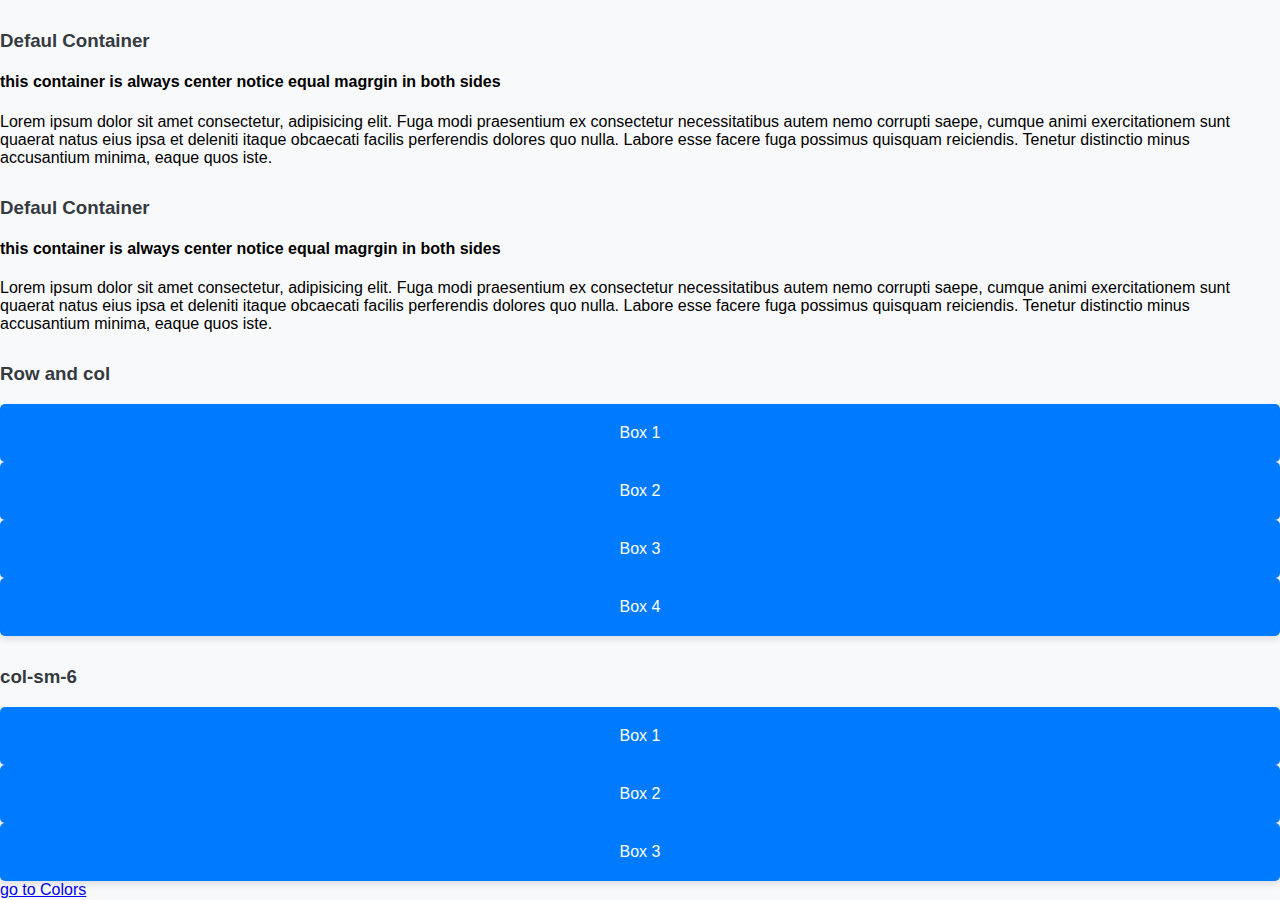
<file: index.html>
<!doctype html>
<html lang="en">
    <head>
        <link rel="stylesheet" href="style.css"/>
        <title>Title</title>
        <!-- Required meta tags -->
        <meta charset="utf-8" />
        <meta
            name="viewport"
            content="width=device-width, initial-scale=1, shrink-to-fit=no"
        />

        <!-- Bootstrap CSS v5.2.1 -->
        <link
            href="https://cdn.jsdelivr.net/npm/bootstrap@5.3.2/dist/css/bootstrap.min.css"
            rel="stylesheet"
            integrity="sha384-T3c6CoIi6uLrA9TneNEoa7RxnatzjcDSCmG1MXxSR1GAsXEV/Dwwykc2MPK8M2HN"
            crossorigin="anonymous"
            
        />
    </head>

    <body>
        
 <div class="container mt-5 p-5 shadow bg bg-light rounded-3">
    <h3>Defaul Container</h3>
    <h4>this container is always center notice equal magrgin in both sides</h4>
    <p>Lorem ipsum dolor sit amet consectetur, adipisicing elit. Fuga modi praesentium ex consectetur necessitatibus autem nemo corrupti saepe, cumque animi exercitationem sunt quaerat natus eius ipsa et deleniti itaque obcaecati facilis perferendis dolores quo nulla. Labore esse facere fuga possimus quisquam reiciendis. Tenetur distinctio minus accusantium minima, eaque quos iste.</p>
 </div>

<divc class="container-fluid mt-5 p-5 ">
<h3>Defaul Container</h3>
    <h4>this container is always center notice equal magrgin in both sides</h4>
    <p>Lorem ipsum dolor sit amet consectetur, adipisicing elit. Fuga modi praesentium ex consectetur necessitatibus autem nemo corrupti saepe, cumque animi exercitationem sunt quaerat natus eius ipsa et deleniti itaque obcaecati facilis perferendis dolores quo nulla. Labore esse facere fuga possimus quisquam reiciendis. Tenetur distinctio minus accusantium minima, eaque quos iste.</p>
</divc>
<div class="container">
    <h3>Row and col</h3>
    <div class ="row g-0">
   <div class="col">
    <div class="custom-box">Box 1</div>
   </div>
   <div class="col">
    <div class="custom-box">Box 2</div>
   </div>
   <div class="col">
    <div class="custom-box">Box 3</div>
   </div>
   <div class="col">
    <div class="custom-box">Box 4</div>
   </div>
    </div>
</div>

<div class="container-fluid">
<h3>col-sm-6</h3>
<dic class="row g-0">
    <div class="col-lg-4 col-md-12 col-sm-12">
        <div class="custom-box">Box 1</div>
    </div>
<dic class="col-lg-4 col-md-12 col-sm-3">
    <div class="custom-box">Box 2
    </div>
</dic>
<dic class="col-lg-4 col-md-12 col-sm-9">
    <div class="custom-box">Box 3
    </div>
</dic>
</div>

<div class="container my-4 d-flex justify-content-center">
    <a href="colors.html" class="btn btn-success"> go to Colors</a>
</div>

<!-- container  -->

        <footer>
            <!-- place footer here -->
        </footer>
        <!-- Bootstrap JavaScript Libraries -->
        <script
            src="https://cdn.jsdelivr.net/npm/@popperjs/core@2.11.8/dist/umd/popper.min.js"
            integrity="sha384-I7E8VVD/ismYTF4hNIPjVp/Zjvgyol6VFvRkX/vR+Vc4jQkC+hVqc2pM8ODewa9r"
            crossorigin="anonymous"
        ></script>

        <script
            src="https://cdn.jsdelivr.net/npm/bootstrap@5.3.2/dist/js/bootstrap.min.js"
            integrity="sha384-BBtl+eGJRgqQAUMxJ7pMwbEyER4l1g+O15P+16Ep7Q9Q+zqX6gSbd85u4mG4QzX+"
            crossorigin="anonymous"
        ></script>
    </body>
</html>
</file>
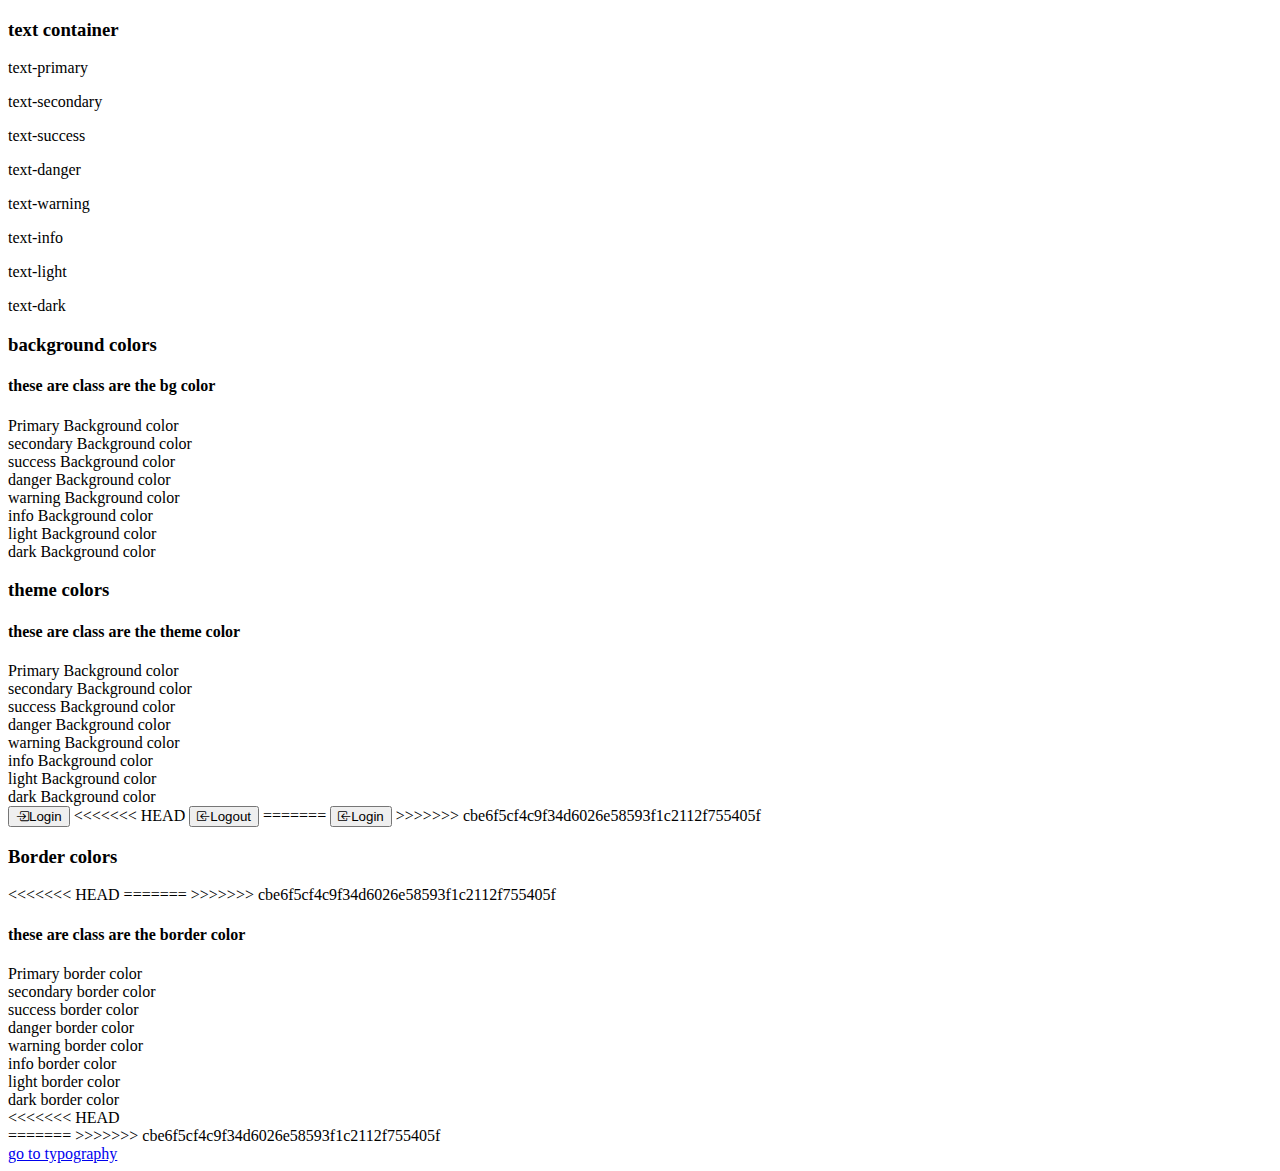
<file: colors.html>
<!doctype html>
<html lang="en">
    <head>

        <title>Title</title>
        <!-- Required meta tags -->
        <meta charset="utf-8" />
        <meta
            name="viewport"
            content="width=device-width, initial-scale=1, shrink-to-fit=no"
        />

        <!-- Bootstrap CSS v5.2.1 -->
        <link
            href="https://cdn.jsdelivr.net/npm/bootstrap@5.3.2/dist/css/bootstrap.min.css"
            rel="stylesheet"
            integrity="sha384-T3c6CoIi6uLrA9TneNEoa7RxnatzjcDSCmG1MXxSR1GAsXEV/Dwwykc2MPK8M2HN"
            crossorigin="anonymous"
          
        />
        <link rel="stylesheet" href="https://cdn.jsdelivr.net/npm/bootstrap-icons@1.11.3/font/bootstrap-icons.min.css">
    </head>

    <body>
     <div class="container my-4 p-3 shadow bg-light rounded-3">
        <h3> text container</h3>

        <p class="text-primary"> text-primary</p>
        <p class="text-secondary"> text-secondary</p>
        <p class="text-success"> text-success</p>
        <p class="text-danger"> text-danger</p>
        <p class="text-warning"> text-warning</p>
        <p class="text-info"> text-info</p>
        <p class="text-light"> text-light</p>
        <p class="text-dark"> text-dark</p>


     </div>


     <div class="container my-4 p-3 shadow bg-light rounded-3">
        <h3> background colors</h3>
        <h4>these are class are the bg color</h4>


        <div class="bg-primary">Primary Background color</div>
        <div class="bg-secondary">secondary Background color</div>
        <div class="bg-success">success Background color</div>
        <div class="bg-danger">danger Background color</div>
        <div class="bg-warning">warning Background color</div>
        <div class="bg-info">info Background color</div>
        <div class="bg-light">light Background color</div>
        <div class="bg-dark">dark Background color</div>

     </div>

     <div class="container my-4 p-3 shadow bg-light rounded-3">
        <h3> theme colors</h3>
        <h4>these are class are the theme color</h4>

        <div class="bg-primary text-white">Primary Background color</div>
        <div class="bg-secondary text-white">secondary Background color</div>
        <div class="bg-success text-white">success Background color</div>
        <div class="bg-danger text-white">danger Background color</div>
        <div class="bg-warning text-white">warning Background color</div>
        <div class="bg-info text-white">info Background color</div>
        <div class="bg-light text-black">light Background color</div>
        <div class="bg-dark text-white">dark Background color</div>

        <button class="bi bi-box-arrow-in-right btn btn-warning my-3 ">Login

        </button>
<<<<<<< HEAD
        <button class="bi bi-box-arrow-in-left btn btn-primary my-3 ">Logout</button>
=======
        <button class="bi bi-box-arrow-in-left btn btn-primary my-3 ">Login</button>
>>>>>>> cbe6f5cf4c9f34d6026e58593f1c2112f755405f



        <div class="container my-4 p-3 shadow bg-light rounded-3">
            <h3> Border colors</h3>
<<<<<<< HEAD

=======
>>>>>>> cbe6f5cf4c9f34d6026e58593f1c2112f755405f
            <h4>these are class are the border color</h4>
    
            <div class="border border-primary ">Primary border color</div>
            <div class="border border-secondary ">secondary border color</div>
            <div class="border border-success ">success border color</div>
            <div class="border border-danger ">danger border color</div>
            <div class="border border-warning ">warning border color</div>
            <div class="border border-info ">info border color</div>
            <div class="border border-light ">light border color</div>
            <div class="border border-dark ">dark border color</div>
<<<<<<< HEAD
            </div>
=======
>>>>>>> cbe6f5cf4c9f34d6026e58593f1c2112f755405f

<div class="container my-4 d-flex justify-content-center">
    <a href="typography.html" class="btn btn-success"> go to typography</a>
</div>




        <script
            src="https://cdn.jsdelivr.net/npm/@popperjs/core@2.11.8/dist/umd/popper.min.js"
            integrity="sha384-I7E8VVD/ismYTF4hNIPjVp/Zjvgyol6VFvRkX/vR+Vc4jQkC+hVqc2pM8ODewa9r"
            crossorigin="anonymous"
        ></script>

        <script
            src="https://cdn.jsdelivr.net/npm/bootstrap@5.3.2/dist/js/bootstrap.min.js"
            integrity="sha384-BBtl+eGJRgqQAUMxJ7pMwbEyER4l1g+O15P+16Ep7Q9Q+zqX6gSbd85u4mG4QzX+"
            crossorigin="anonymous"
        ></script>
    </body>
</html>
</file>
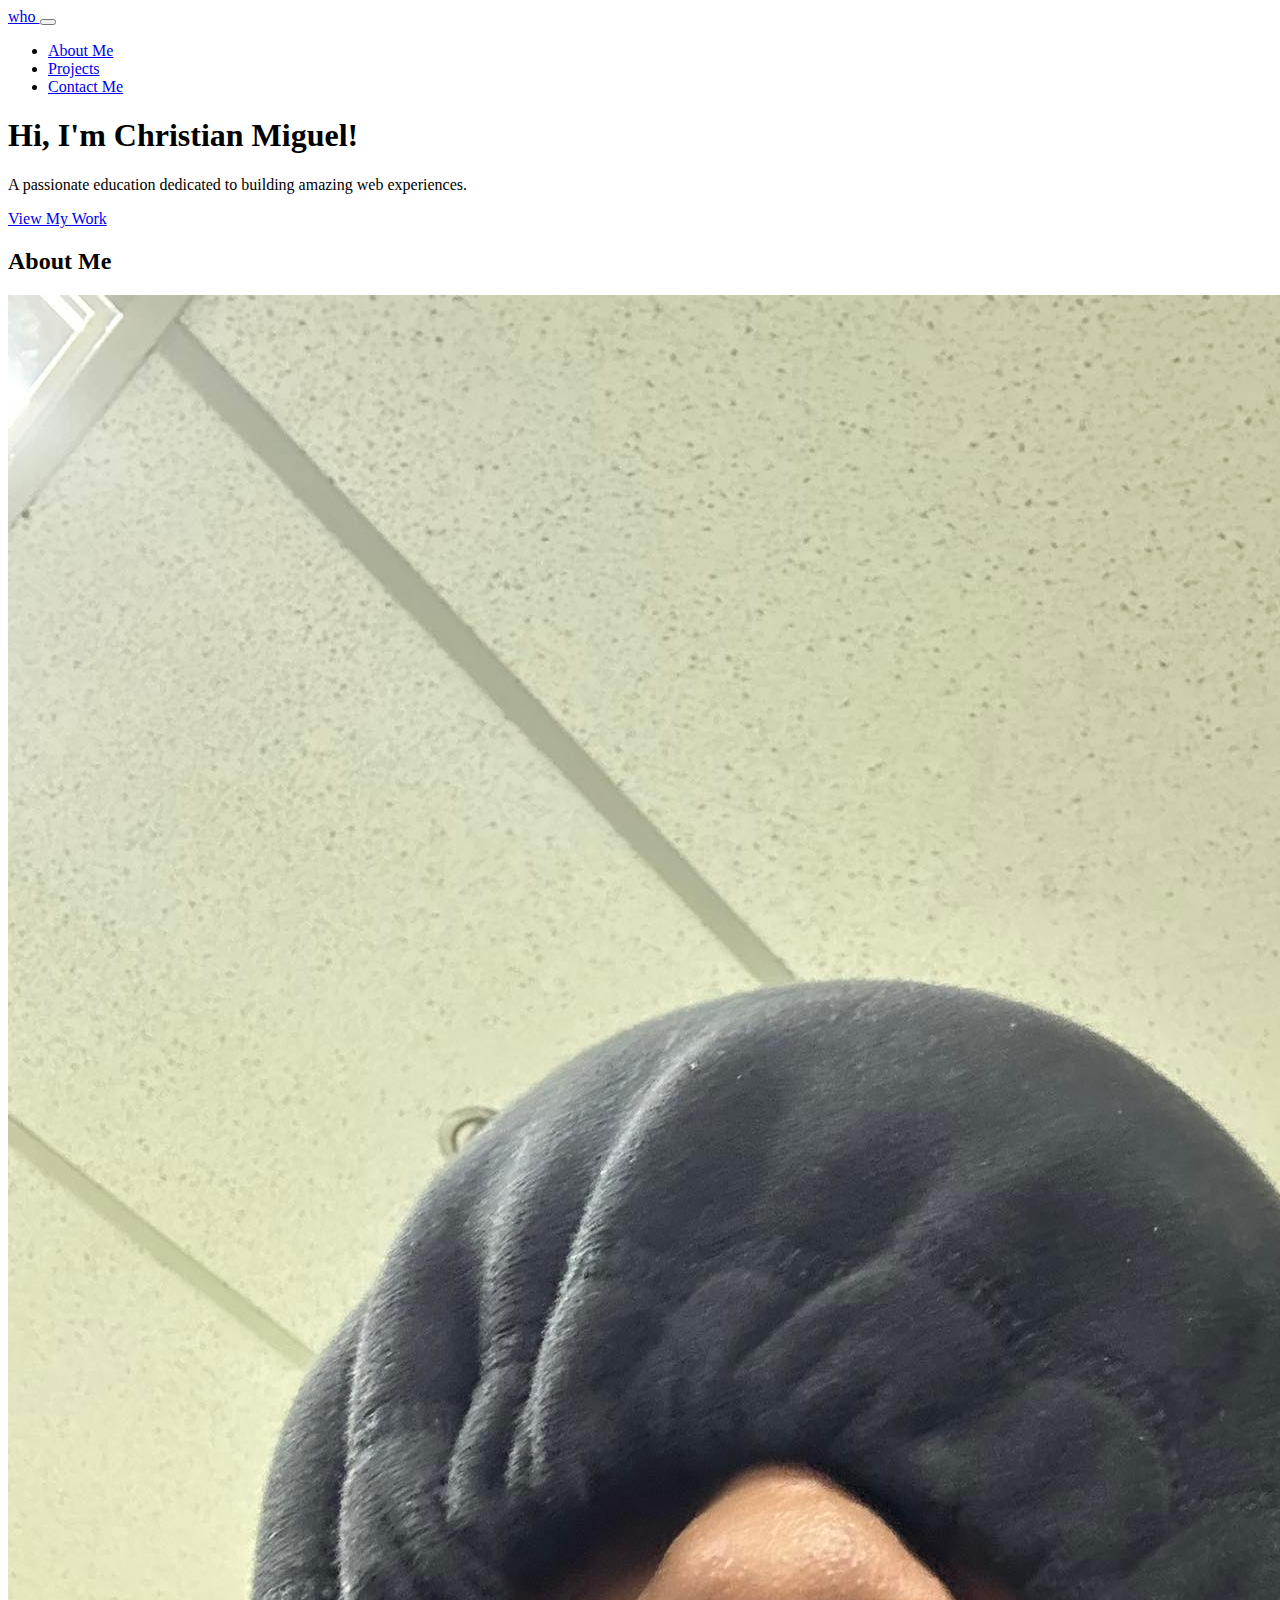
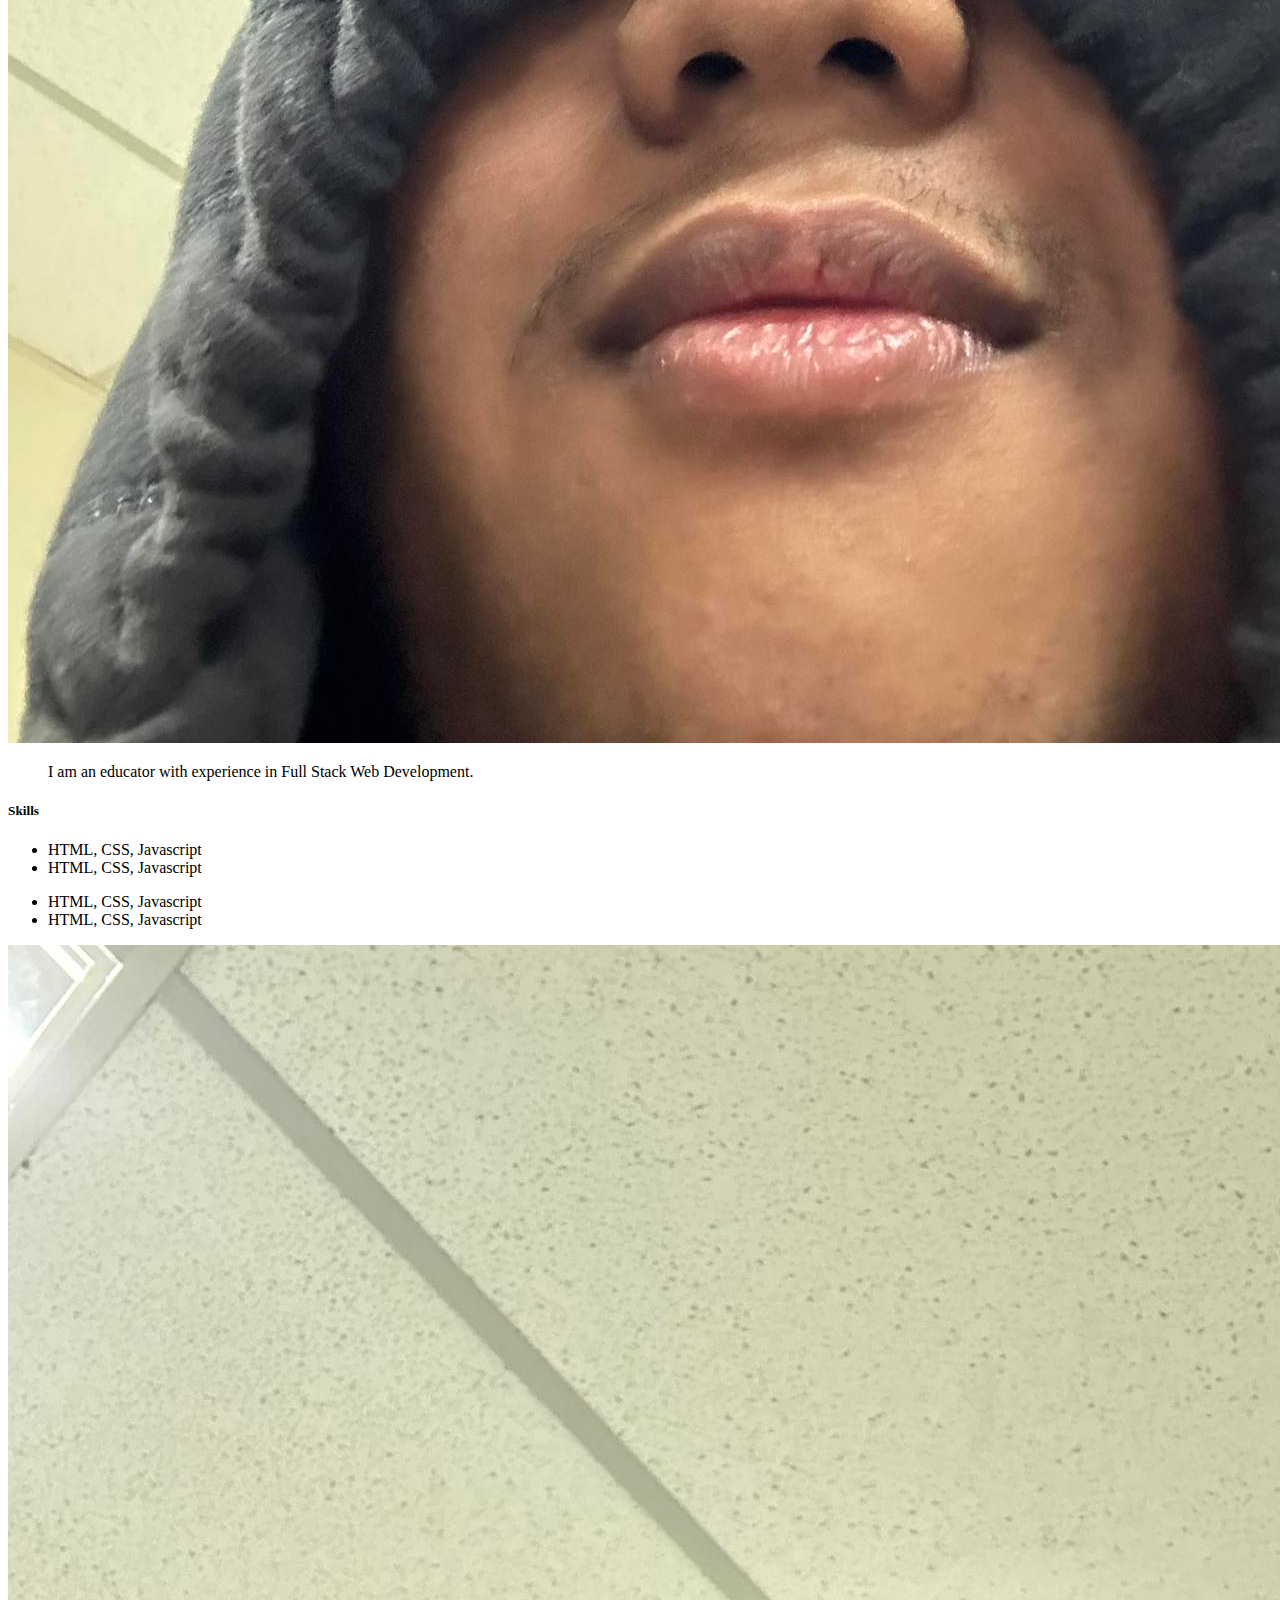
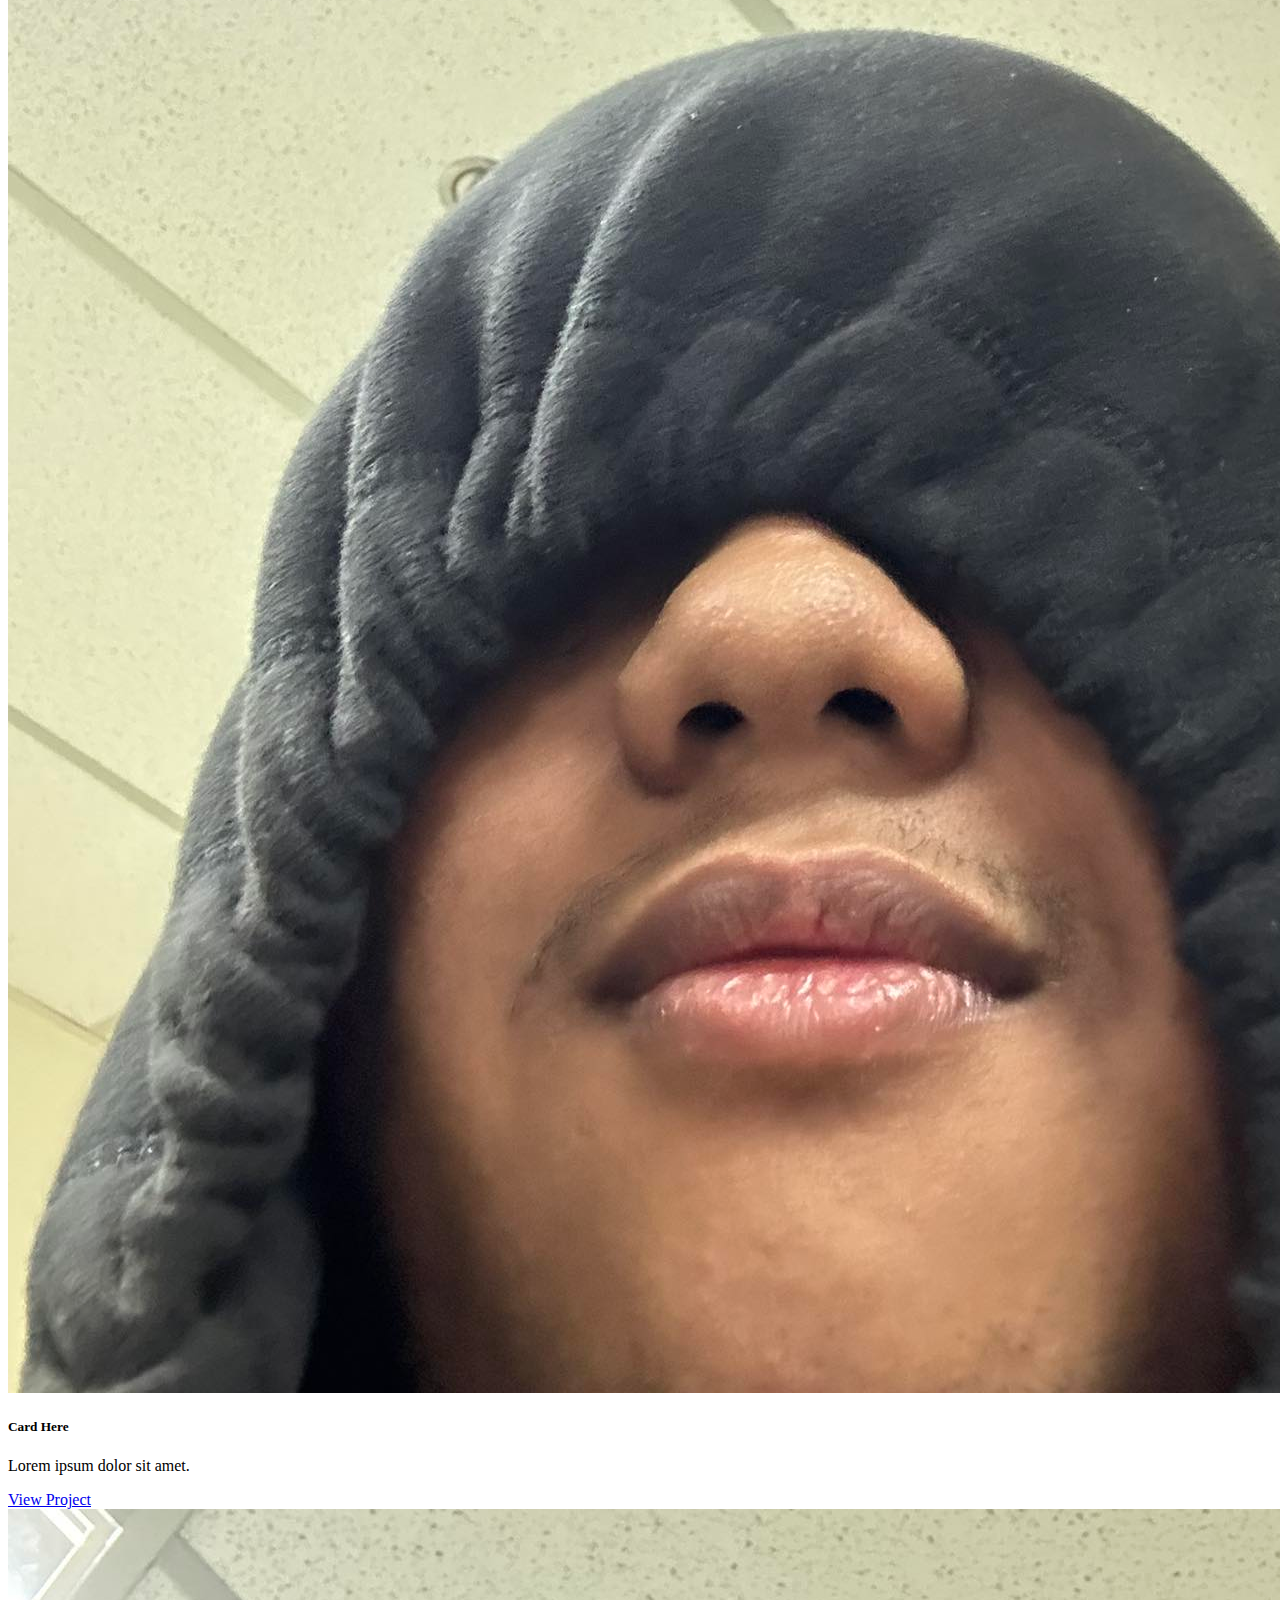
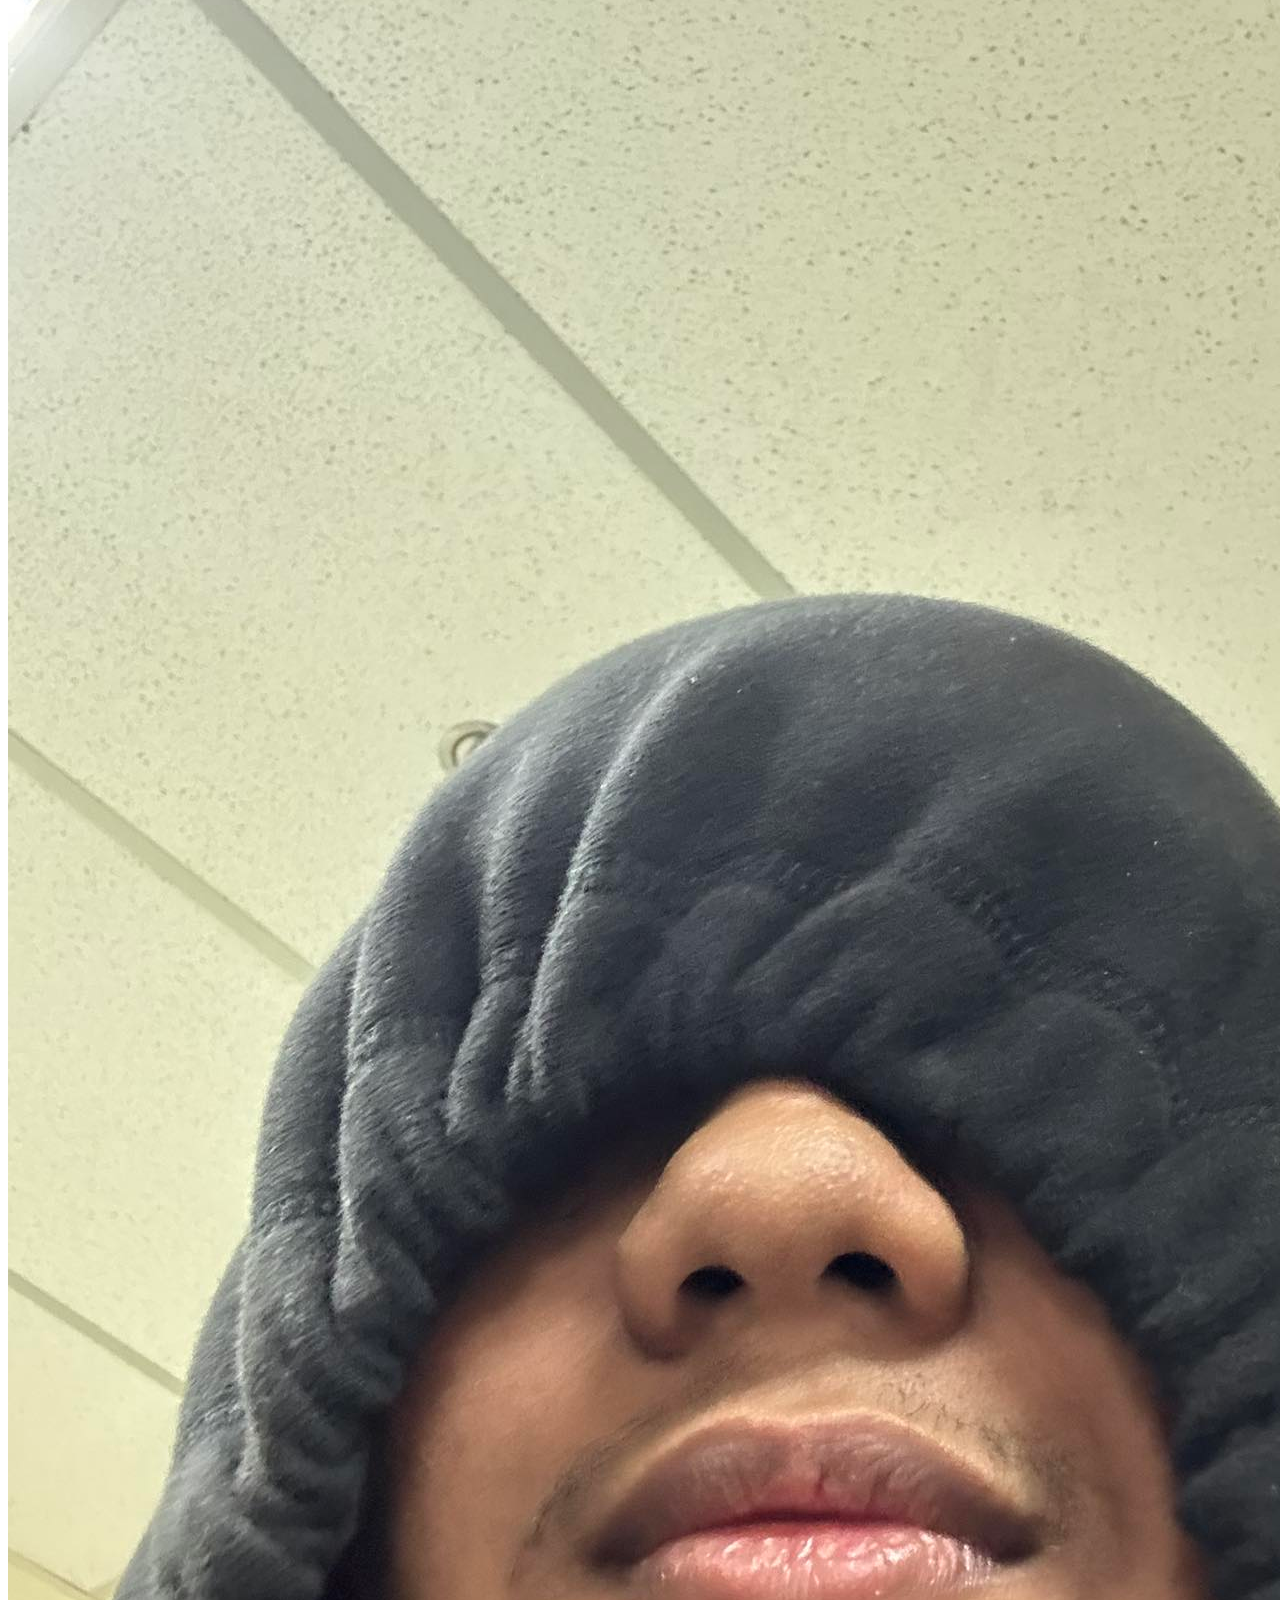
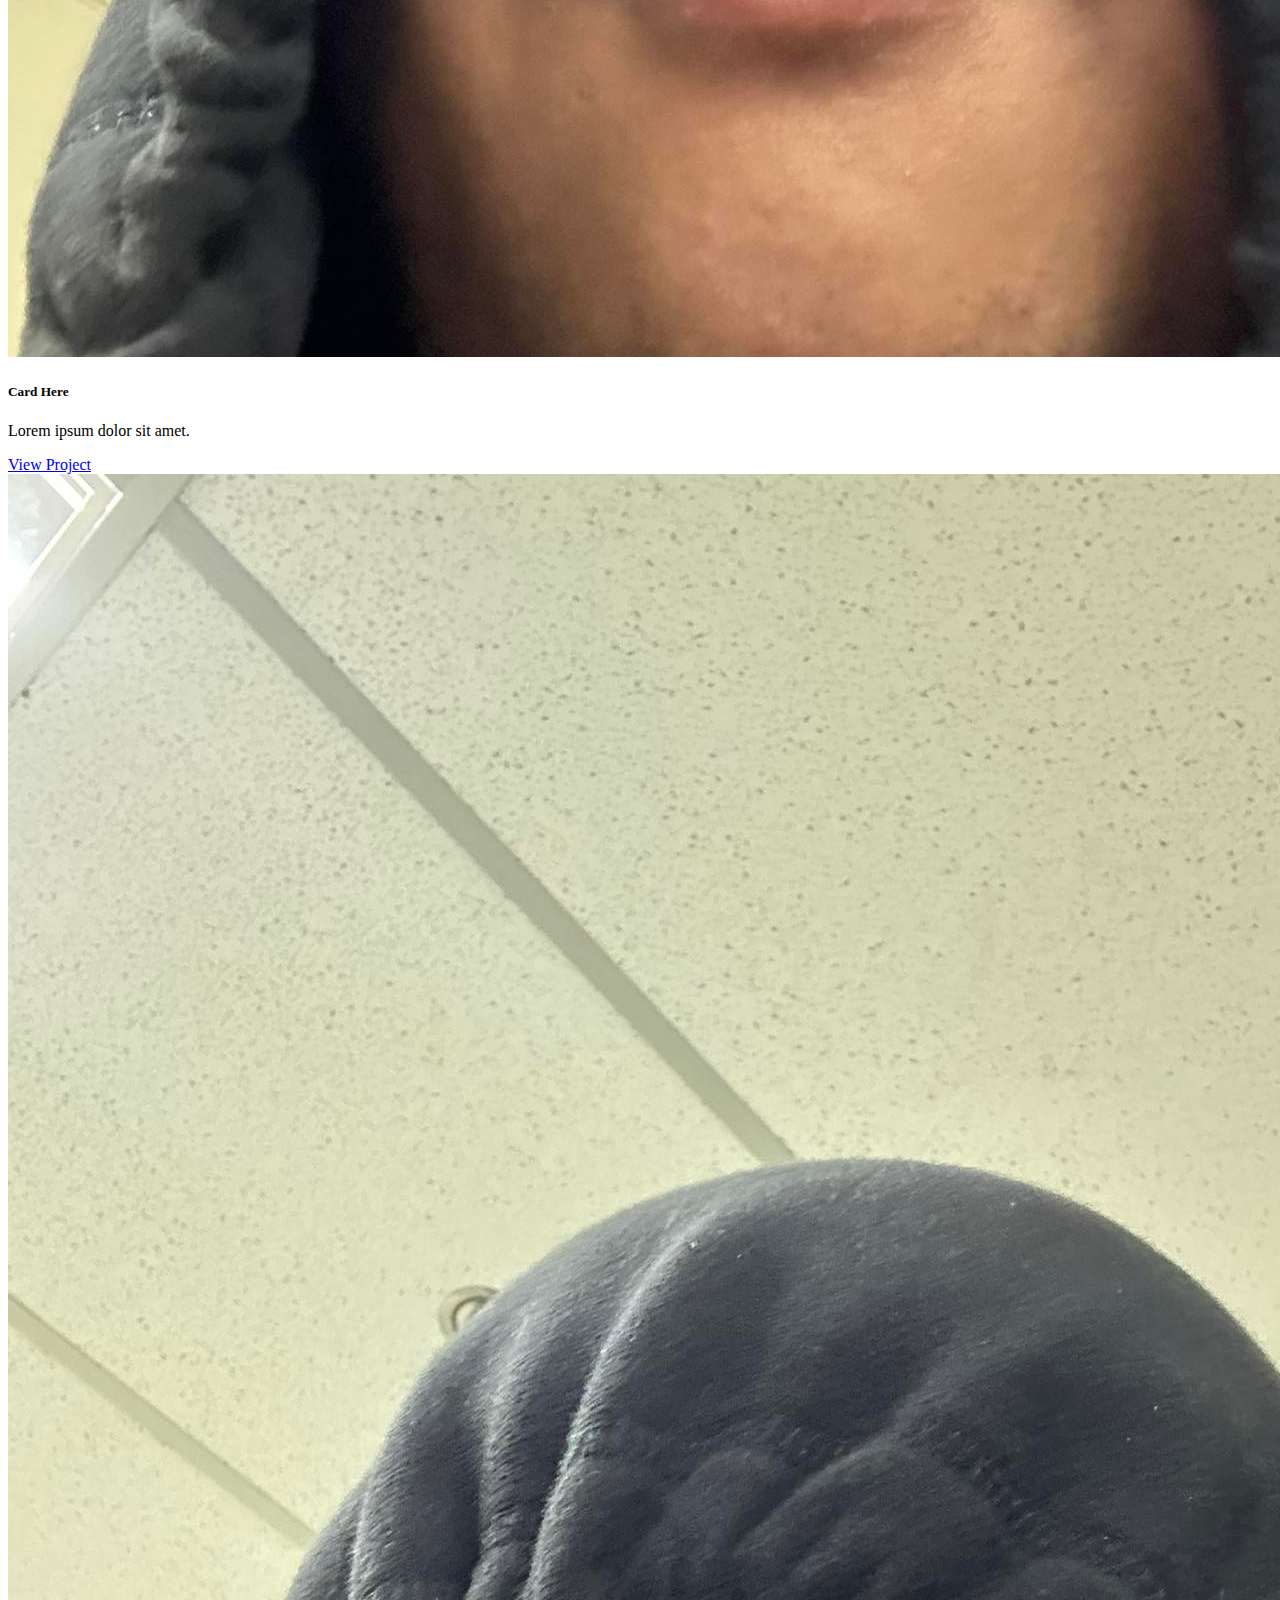
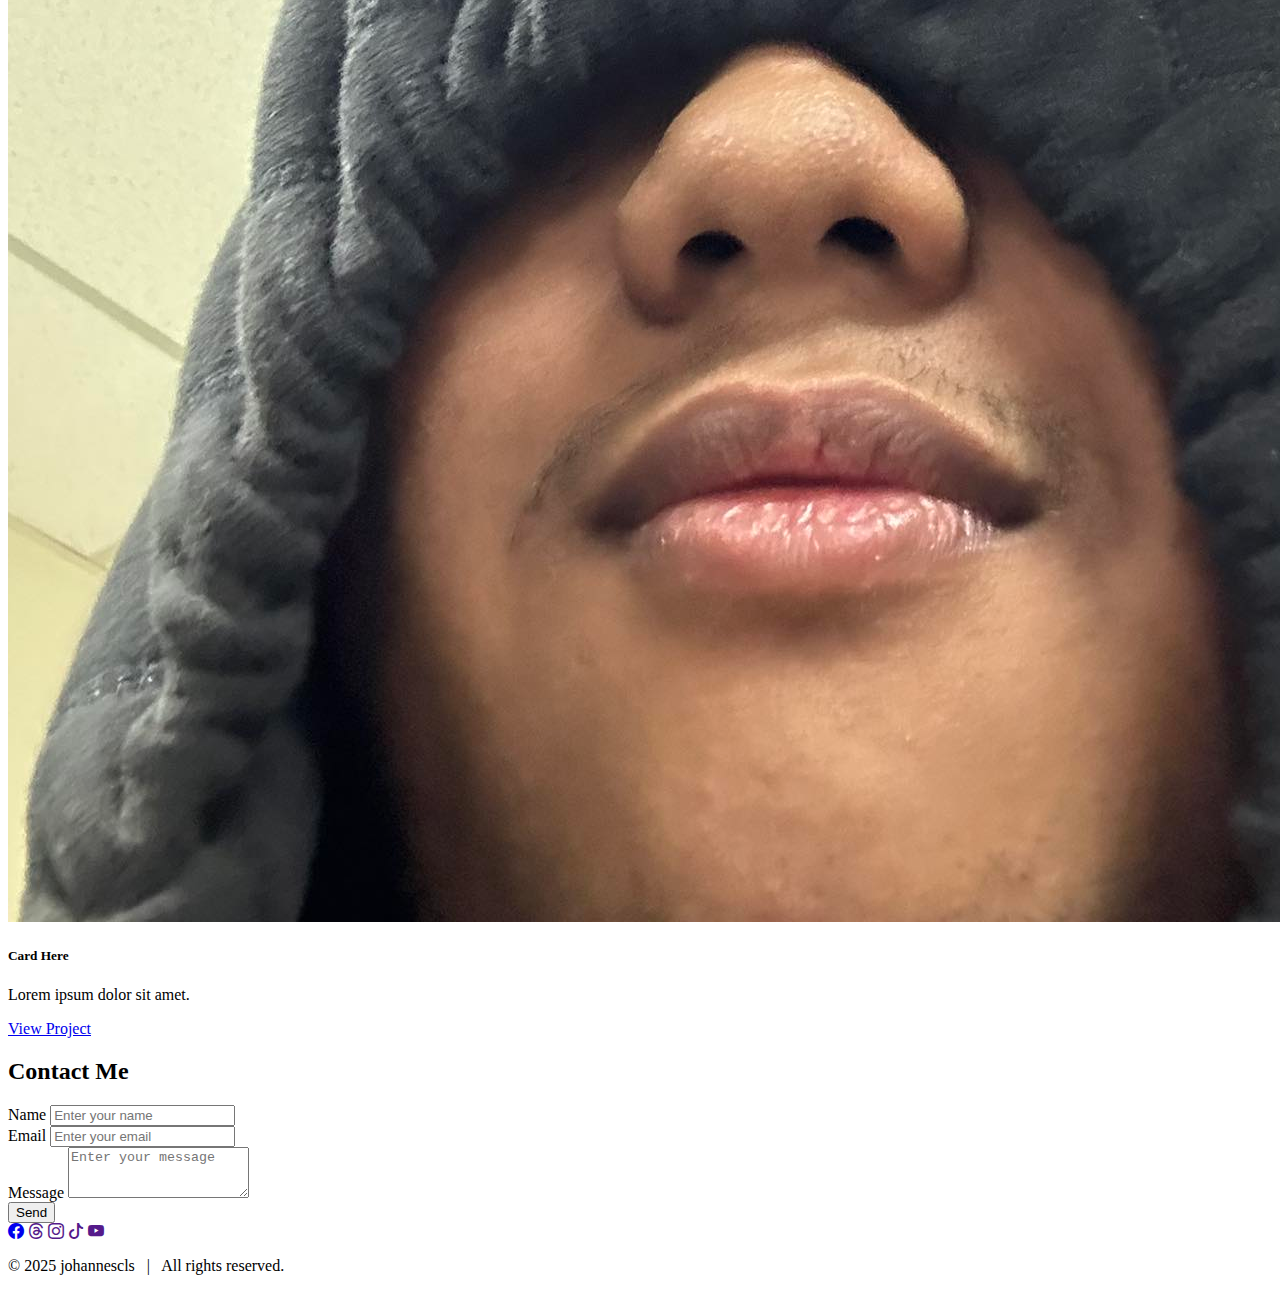
<file: components.html>
<!doctype html>
<html lang="en">
    <head>
        <title>Title</title>
        <!-- Required meta tags -->
        <meta charset="utf-8" />
        <meta
            name="viewport"
            content="width=device-width, initial-scale=1, shrink-to-fit=no"
        />
 
        <!-- Bootstrap CSS v5.2.1 -->
        <link
            href="https://cdn.jsdelivr.net/npm/bootstrap@5.3.2/dist/css/bootstrap.min.css"
            rel="stylesheet"
            integrity="sha384-T3c6CoIi6uLrA9TneNEoa7RxnatzjcDSCmG1MXxSR1GAsXEV/Dwwykc2MPK8M2HN"
            crossorigin="anonymous"
        />
 
 <link rel="stylesheet" href="https://cdn.jsdelivr.net/npm/bootstrap-icons@1.11.3/font/bootstrap-icons.min.css"> </head>
  <body>
<nav class="navbar navbar-expand-lg bg-body-tertiary">
      <div class="container-fluid">
         <a class="navbar-brand fw-bold" href="apr4.html"> who </a>
             <button class="navbar-toggler" type="button" data-bs-toggle="collapse" data-bs-target="#navbarNav" aria-controls="navbarNav" aria-expanded="false" aria-label="Toggle navigation"><span class="navbar-toggler-icon"></span>
            </button>
               
                <div class="collapse navbar-collapse" id="navbarNav">
             <ul class="navbar-nav">
                <li class="nav-item"><a href="#about" class="nav-link fs-5 active"> About Me</a></li>
                <li class="nav-item"><a href="#projects" class="nav-link fs-5 active"> Projects </a></li>
                <li class="nav-item"><a href="contacts" class="nav-link fs-5 active"> Contact Me </a></li>
            </ul>
        </div>
     </div>
 </nav>
  <!-- Hero Section -->
 <div class="p-5 h-100 bg-light">
         <div class="container-fluid py-5 text-center">
             <h1 class="display-5 fw-bold">Hi, I'm Christian Miguel!</h1>
             <p class="col-md-8 mx-auto fs-4">A passionate education dedicated to building amazing web experiences.</p>
             <a href="#projects" class="btn btn-primary btn-lg">View My Work</a>
         </div>
     </div>
     <!-- About Me Section -->
      <div class="container-fluid text-white text-center bg-black">
          <div class="container p-5">
              <h2 class="text-center mb-4">About Me</h2>
              <div class="row align-items-center">
                <div class="col-md-4">
                       <img src="./image.jpg" class="rounded-circle img-fluid" alt="">
                   </div>
                   <div class="col-md-8">
                    <blockquote>
                     <p>I am an educator with experience in Full Stack Web Development.</p>
                    </blockquote>
                 </div>
            </div>
            <h5>Skills</h5>
            <div class="row">
                <div class="col-md-6 col-sm-6">
                     <ul>
                        <li>HTML, CSS, Javascript</li>
                        <li>HTML, CSS, Javascript</li>
                     </ul>
                </div>
                 <div class="col-md-6 col-sm-6">
                    <ul>
                         <li>HTML, CSS, Javascript</li>
                        <li>HTML, CSS, Javascript</li>
                    </ul>
                </div>
            </div>
        </div>
        </div>
 
 
            <!-- Projects Section With Bootstrap Card -->
             <div class="container-fluid bg-dark-subtle">
                <div class="container p-5">
                    <div class="row">
            <div class="col-md-4 my-3">
            <div class="card h-100 d-flex flex-column">
            <img src="./image.jpg" alt="" class="card-img-top">
            <div class="card-body d-flex flex-column">
            <h5 class="card-title">Card Here</h5>
             <p class="class card-text flex-grow-1">
        Lorem ipsum dolor sit amet.
    </p>
    <a href="#" class="btn btn-primary mt-auto">View Project</a>
                </div>
        </div>
        </div>
             <div class="col-md-4 my-3">
            <div class="card h-100 d-flex flex-column">
             <img src="./image.jpg" alt="" class="card-img-top">
            <div class="card-body d-flex flex-column">
                <h5 class="card-title">Card Here</h5>
            <p class="class card-text flex-grow-1">
         Lorem ipsum dolor sit amet.
            </p>
            <a href="#" class="btn btn-primary mt-auto">View Project</a>
    </div>
        </div>
        </div>
            <div class="col-md-4 my-3">
        <div class="card h-100 d-flex flex-column">
        <img src="./image.jpg" alt="" class="card-img-top">
                <div class="card-body d-flex flex-column">
                    <h5 class="card-title">Card Here</h5>
                        <p class="class card-text flex-grow-1">
                             Lorem ipsum dolor sit amet.
                            </p>
                            <a href="#" class="btn btn-primary mt-auto">View Project</a>
                        </div>
                    </div>
                </div>
 
                </div>
            </div>
        </div>
 
 <!-- Contact Me -->
             
     <div class="container-fluid bg-dark p-5">
         <div class="container border border-1 rounded-3 p-4">
            <h2 class="text-center mb-4 text-white">
                 Contact Me</h2>
            <form>
                 <div class="mb-1">
                     <label for="name" class="form-label text-white">Name</label>
                     <input type="text" class="form-control" id="name" placeholder="Enter your name" required>
                </div>
                 <div class="mb-1">
                     <label for="email" class="form-label text-white">Email</label>
                     <input type="email" class="form-control" id="email" placeholder="Enter your email" required>
                 </div>
                 <div class="mb-1">
                     <label for="message" class="form-label text-white">Message</label>
                 <textarea type="message" class="form-control" rows="3" id="message" placeholder="Enter your message" required></textarea>
            </div>
             
            <button class="btn btn-primary mt-4 d-flex justify-content-center w-5 w-100">Send</button>
          </form>
        </div>
     </div>
 
         <!-- Follow Me Sections -->
         <div class="container-fluid bg-light py-3">
             <div class="container text-center">
                <div class="d-flex justify-content-center gap-4">
                     <a href="https://facebook.com/johannesemmanuel.claus" class="text-decoration-none text-dark"><i class="bi bi-facebook fs-2"></i></a>
                     <a href="" class="text-decoration-none text-dark"><i class="bi bi-threads fs-2"></i></a>
                     <a href="" class="text-decoration-none text-dark"><i class="bi bi-instagram fs-2"></i></a>
                     <a href="" class="text-decoration-none text-dark"><i class="bi bi-tiktok fs-2"></i></a>
                    <a href="" class="text-decoration-none text-dark"><i class="bi bi-youtube fs-2"></i></a>
                </div>
            </div>
    </div>

           <!-- Footer -->

             <footer class="bg-dark text-white text-center py-3">
            <p class="mb-0">
                   &copy; 2025 johannescls &nbsp | &nbsp All rights reserved.
            </p>
         </footer>

            </div>


      <!-- Bootstrap JavaScript Libraries -->
     <script
            src="https://cdn.jsdelivr.net/npm/@popperjs/core@2.11.8/dist/umd/popper.min.js"
          integrity="sha384-I7E8VVD/ismYTF4hNIPjVp/Zjvgyol6VFvRkX/vR+Vc4jQkC+hVqc2pM8ODewa9r"
         crossorigin="anonymous"
      ></script>

      <script
         src="https://cdn.jsdelivr.net/npm/bootstrap@5.3.2/dist/js/bootstrap.min.js"
         integrity="sha384-BBtl+eGJRgqQAUMxJ7pMwbEyER4l1g+O15P+16Ep7Q9Q+zqX6gSbd85u4mG4QzX+"
          crossorigin="anonymous"
       ></script>    </body>
</html>
</file>
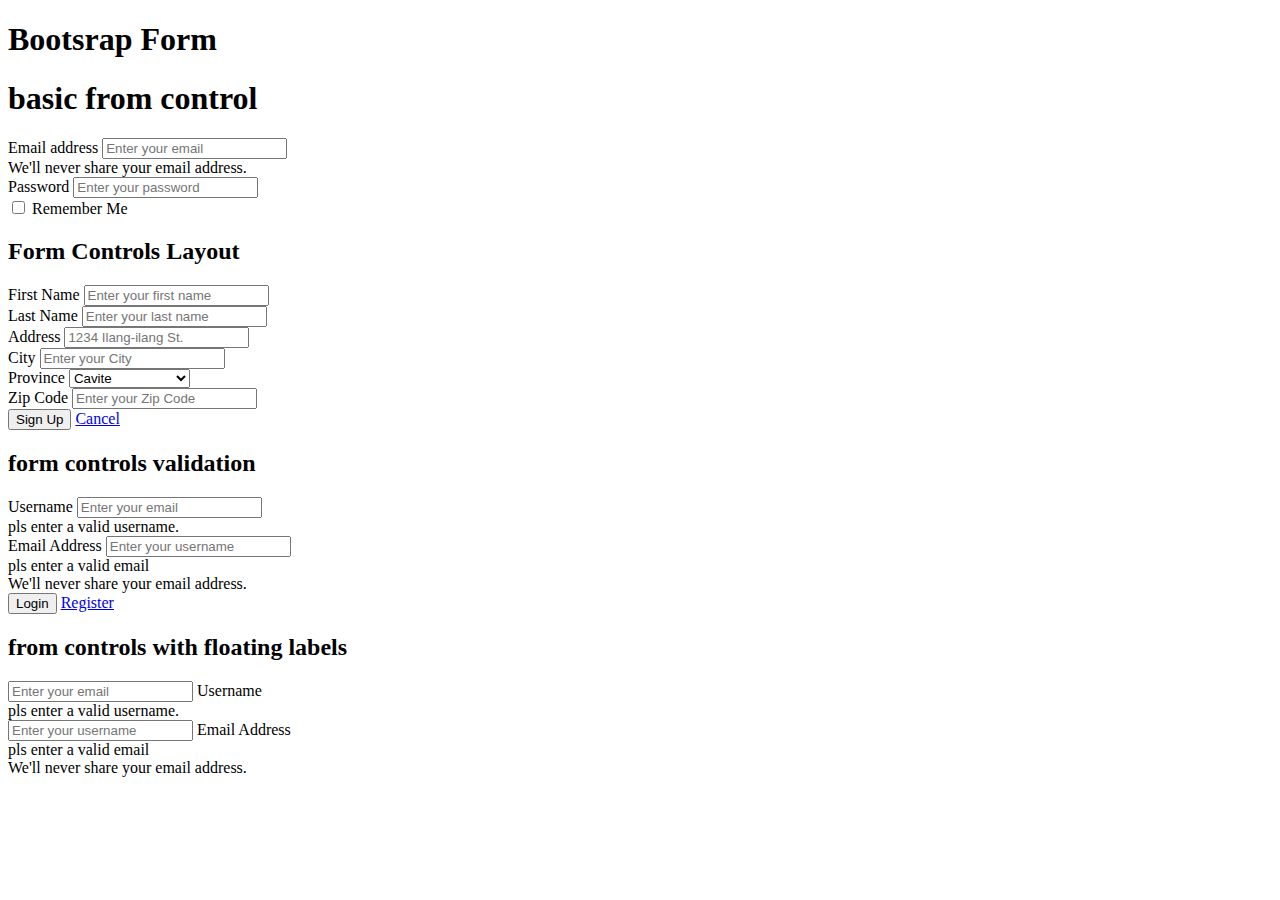
<file: form.html>
<!doctype html>
<html lang="en">
    <head>
        <title>Title</title>
        <!-- Required meta tags -->
        <meta charset="utf-8" />
        <meta
            name="viewport"
            content="width=device-width, initial-scale=1, shrink-to-fit=no"
        />

        <!-- Bootstrap CSS v5.2.1 -->
        <link
            href="https://cdn.jsdelivr.net/npm/bootstrap@5.3.2/dist/css/bootstrap.min.css"
            rel="stylesheet"
            integrity="sha384-T3c6CoIi6uLrA9TneNEoa7RxnatzjcDSCmG1MXxSR1GAsXEV/Dwwykc2MPK8M2HN"
            crossorigin="anonymous"
        />
    </head>

    <body>
<div class="container my-5">
    <h1 class="mb-4 text-center"> Bootsrap Form</h1>
    <section class="boarder boarder-dark rounded-3 p-4 bg-light mb-4">
    <h1 class="mb-4 text-center"> basic from control</h1>
 <form action="update.php" method="post">

    <div class="mb-3">
        <label for="Email" class="form-label">Email address</label>
        <input type="email" class="form-control" name="email" id="email" placeholder="Enter your email" required/>

        <div class="form-text" >We'll never share your email address.</div>
    </div>

    <div class="mb-3">
        <label for="Password" class="form-label">Password</label>
        <input type="password" class="form-control" name="password" id="Password" placeholder="Enter your password" required/>

       
    </div>

    <div class="mb-3 form-check ml-0">
        <input type="checkbox" class="form-input-check" id="checkbox"/>
        <label  class="form-check-label">Remember Me</label>


    </div>
    </form>
    <section class="border border-dark rounded-3 p-4 bg-light mb-4">
        <h2 class="mb-4 text-center">Form Controls Layout</h2>

        <form class="row g-3" action="action.php" >

            <div class="col-md-6">
                <label for="Firstname" class="form-label">First Name</label>
                <input type="text" class="form-control" placeholder="Enter your first name"
                name="first name" id="Firstname" required>
            </div>

            <div class="col-md-6">
                <label for="Lastname" class="form-label">Last Name</label>
                <input type="text" class="form-control" placeholder="Enter your last name"
                name="last name" id="Lastname" required>
            </div>

            <div class="col-md-12">
                <label for="Address" class="form-label">Address</label>
                <input type="text" class="form-control" placeholder="1234 Ilang-ilang St."
                name="address" id="Address" required>
            </div>

            <div class="col-md-6">
                <label for="City" class="form-label">City</label>
                <input type="text" class="form-control" placeholder="Enter your City"
                name="city" id="city" required>
            </div>

            <div class="col-md-4">
                <label for="Province" class="form-label">Province</label>
                <select name="province" id="Province" class="form-control">
                    <option value="Cavite">Cavite</option>
                    <option value="Laguna">Laguna</option>
                    <option value="Batangas">Batangas</option>
                    <option value="Quezon">Quezon</option>
                    <option value="Rizal">Rizal</option>
                    <option value="Oriental Mindoro">Oriental Mindoro</option>
                </select>
            </div>

            <div class="col-md-2">
                <label for="Zipcode" class="form-label">Zip Code</label>
                <input type="text" class="form-control" placeholder="Enter your Zip Code"
                name="zipcode" id="Zipcode" required>
            </div>

            <div class="d-flex justify-content-center gap-3">

                <button type="submit" class="btn btn-outline-secondary w-25">Sign Up</button>
                <a href="login.html" class="btn btn-outline-danger w-25">Cancel</a>

                </div>


        </form>

    </section>

<section class="boarder border-dark rounded-3 p-4 bg-light mb-4">
    <h2 class="mb-4 text-center"> form controls validation</h2>
    <form action="" validate class="need-validation"></form>


    <div class="mb-3">
    <label for="email" class="form-label">Username</label>
    <input type="Username" class="form-control is-valid" name="email" id="Username" placeholder="Enter your email" required/>
    <div class="invalid-feedback" >pls enter a valid username.</div>
    </div>

    <div class="mb-3">
        <label for="email" class="form-label">Email Address</label>
        <input type="Email" class="form-control is-invalid" name="email" id="Email" placeholder="Enter your username" required/>
        <div class="invalid-feedback">pls enter a valid email</div>
        <div class="form-text" >We'll never share your email address.</div>
        </div>

        <div class="d-flex justify-content-center gap-3">
 
            <button type="submit" class="btn btn-outline-secondary w-25">Login</button>
            <a href="register.html" class="btn btn-outline-primary w-25">Register</a>

            </div>
    
</section>


<section class="boarder boarder-dark rounded-3 p-4 bg-light mb-4">
    <h2 class="mb-4 text-center"> from controls with floating labels</h2>
    <form action="">

    <div class="form-floating mb-3">
        <input type="Username" class="form-control" name="email" id="Username" placeholder="Enter your email" required/>
        <label for="email" class="form-label">Username</label>
        <div class="invalid-feedback" >pls enter a valid username.</div>
        </div>
    
        <div class="form-floating mb-3">
           
            <input type="Email" class="form-control" name="email" id="Email" placeholder="Enter your username" required/>
            <label for="email" class="form-label">Email Address</label>
            <div class="invalid-feedback">pls enter a valid email</div>
            <div class="form-text" >We'll never share your email address.</div>
            </div>
        </form>
</section>



</div>

        <script
            src="https://cdn.jsdelivr.net/npm/@popperjs/core@2.11.8/dist/umd/popper.min.js"
            integrity="sha384-I7E8VVD/ismYTF4hNIPjVp/Zjvgyol6VFvRkX/vR+Vc4jQkC+hVqc2pM8ODewa9r"
            crossorigin="anonymous"
        ></script>

        <script
            src="https://cdn.jsdelivr.net/npm/bootstrap@5.3.2/dist/js/bootstrap.min.js"
            integrity="sha384-BBtl+eGJRgqQAUMxJ7pMwbEyER4l1g+O15P+16Ep7Q9Q+zqX6gSbd85u4mG4QzX+"
            crossorigin="anonymous"
        ></script>
    </body>
</html>
</file>
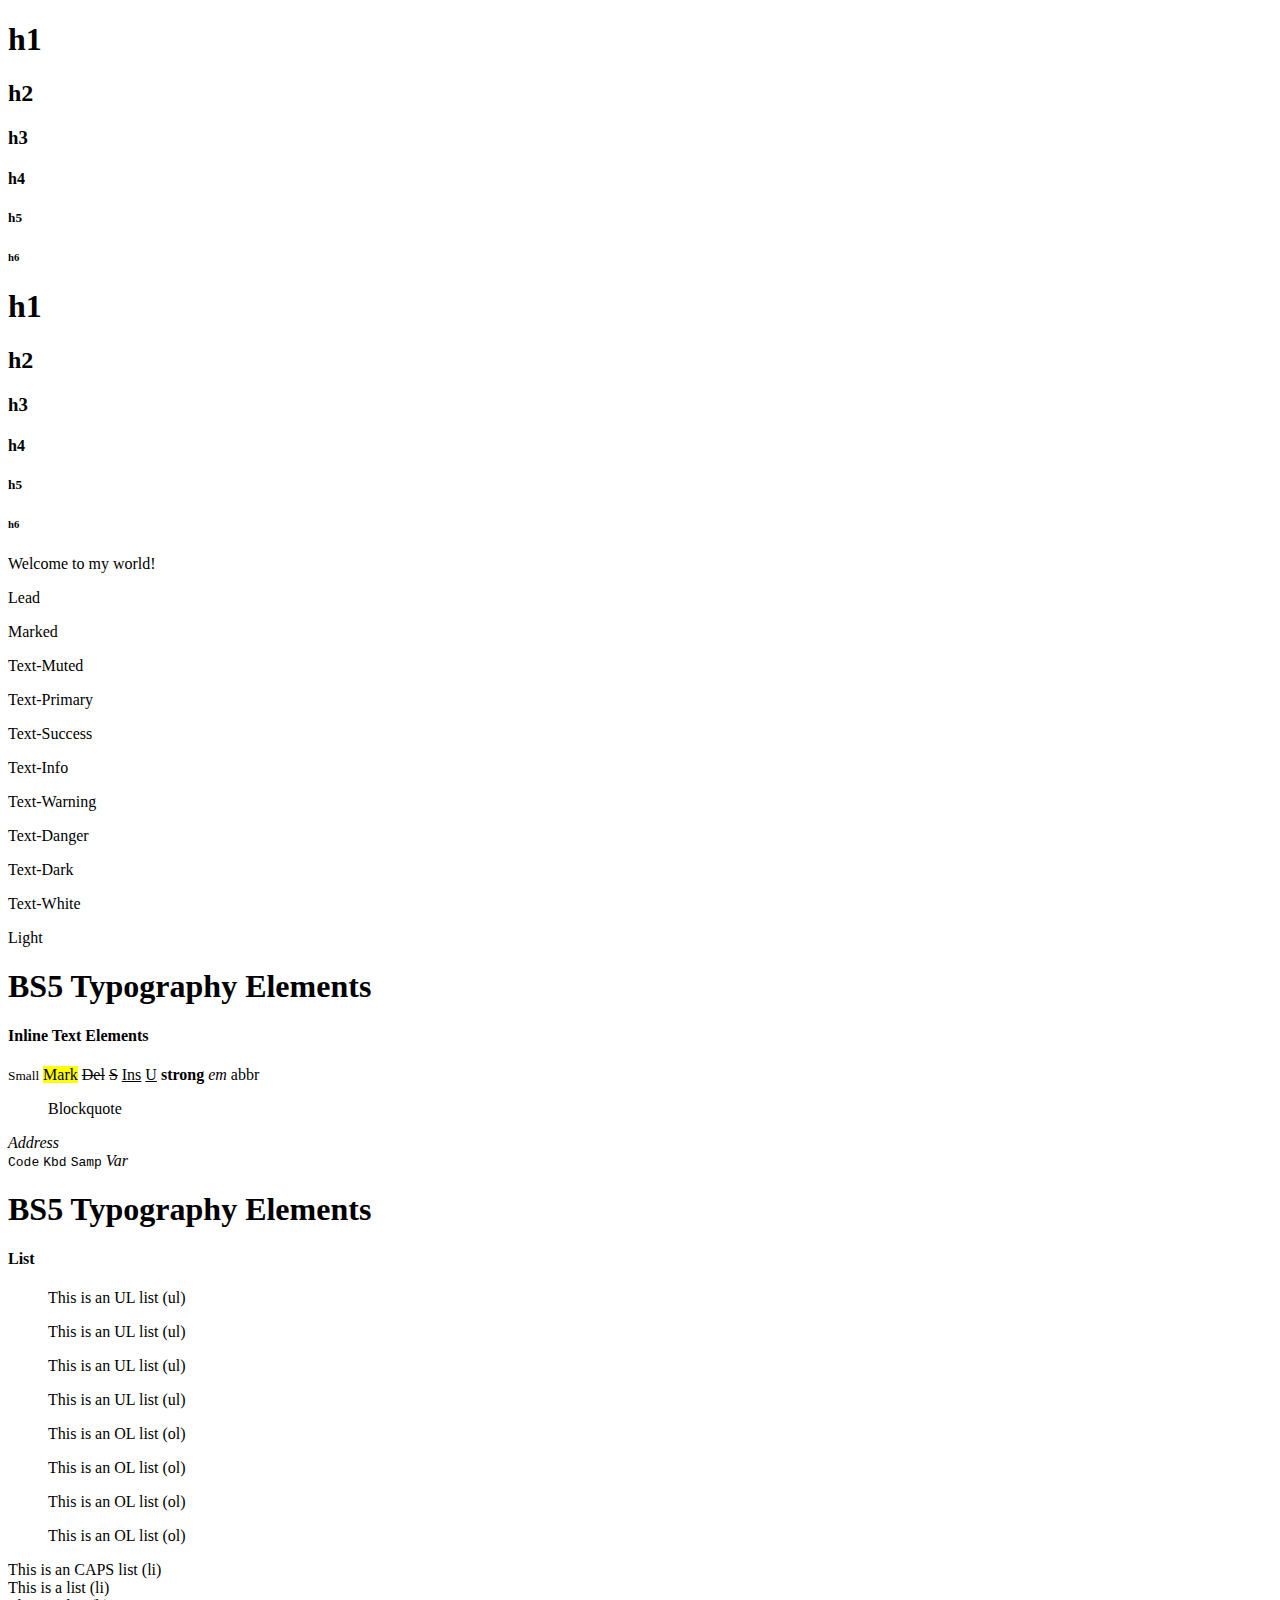
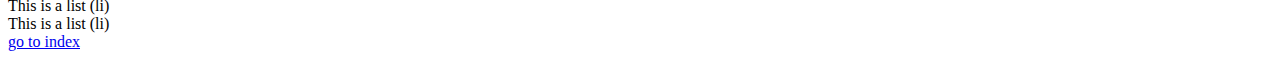
<file: typography.html>
<!doctype html>
<html lang="en">
    <head>
        <title>Title</title>
        <!-- Required meta tags -->
        <meta charset="utf-8" />
        <meta
            name="viewport"
            content="width=device-width, initial-scale=1, shrink-to-fit=no"
        />

        <!-- Bootstrap CSS v5.2.1 -->
        <link
            href="https://cdn.jsdelivr.net/npm/bootstrap@5.3.2/dist/css/bootstrap.min.css"
            rel="stylesheet"
            integrity="sha384-T3c6CoIi6uLrA9TneNEoa7RxnatzjcDSCmG1MXxSR1GAsXEV/Dwwykc2MPK8M2HN"
            crossorigin="anonymous"
        />
    </head>

    <body>
        <div class="container my-4 p-3 shadow bg-light rounded-3">
    <h1>h1</h1>
    <h2>h2</h2>
    <h3>h3</h3>
    <h4>h4</h4>
    <h5>h5</h5>
    <h6>h6</h6>
</div>
    <div class="container my-4 p-3 shadow bg-light rounded-3">
        <h1 class="diplay-1">h1</h1>
        <h2 class="diplay-2">h2</h2>
        <h3 class="diplay-3">h3</h3>
        <h4 class="diplay-4">h4</h4>
        <h5 class="diplay-5">h5</h5>
        <h6 class="diplay-6">h6</h6>

</div>

<div class="container my-4 p-3 rounded-3 shadow bg-light">
    <div class="heading display-1"> <p>Welcome to my world!</p> </div>
    <div class="lead"> <p>Lead</p> </div>
    <div class="mark"> <p>Marked</p> </div>
    <div class="text-muted"> <p>Text-Muted</p> </div>
    <div class="text-primary"> <p>Text-Primary</p> </div>
    <div class="text-success"> <p>Text-Success</p> </div>
    <div class="text-info"> <p>Text-Info</p> </div>
    <div class="text-warning"> <p>Text-Warning</p> </div>
    <div class="text-danger"> <p>Text-Danger</p> </div>
    <div class="text-dark"> <p>Text-Dark</p> </div>
    <div class="text-white"> <p>Text-White</p> </div>
    <div class="text-light"> <p>Light</p> </div>
</div>




<div class="container my-4 p-3 rounded-3 shadow bg-light">
    <h1>BS5 Typography Elements</h1>
    <h4>Inline Text Elements</h4>
    <small>Small</small>
    <mark>Mark</mark>
    <del>Del</del>
    <s>S</s>
    <ins>Ins</ins>
    <u>U</u>
    <strong>strong</strong>
    <em>em</em>
    <abbr>abbr</abbr>
    <blockquote>Blockquote</blockquote>
    <address>Address</address>
    <cite></cite>
    <code>Code</code>
    <kbd>Kbd</kbd>
    <samp>Samp</samp>
    <var>Var</var>
</div>

<div class="container my-4 p-3 rounded-3 shadow bg-light">
    <h1>BS5 Typography Elements</h1>
    <h4>List</h4>
    <ul>This is an UL list (ul)</ul>
    <ul>This is an UL list (ul)</ul>
    <ul>This is an UL list (ul)</ul>
    <ul>This is an UL list (ul)</ul>
    <ol>This is an OL list (ol)</ol>
    <ol>This is an OL list (ol)</ol>
    <ol>This is an OL list (ol)</ol>
    <ol>This is an OL list (ol)</ol>
    <li class="text-uppercase">This is an CAPS list (li)</li>
    <li>This is a list (li)</li>
    <li>This is a list (li)</li>
    <li>This is a list (li)</li>
</div>

<div class="container my-4 d-flex justify-content-center">
    <a href="index.html" class="btn btn-success"> go to index</a>
</div>


        <script
            src="https://cdn.jsdelivr.net/npm/@popperjs/core@2.11.8/dist/umd/popper.min.js"
            integrity="sha384-I7E8VVD/ismYTF4hNIPjVp/Zjvgyol6VFvRkX/vR+Vc4jQkC+hVqc2pM8ODewa9r"
            crossorigin="anonymous"
        ></script>

        <script
            src="https://cdn.jsdelivr.net/npm/bootstrap@5.3.2/dist/js/bootstrap.min.js"
            integrity="sha384-BBtl+eGJRgqQAUMxJ7pMwbEyER4l1g+O15P+16Ep7Q9Q+zqX6gSbd85u4mG4QzX+"
            crossorigin="anonymous"
        ></script>
    </body>
</html>
</file>
<file: style.css>
/* General styles */
body {
    font-family: Arial, sans-serif;
    background-color: #f8f9fa;
    margin: 0;
    padding: 0;
} 

/* Custom box styles */
.custom-box {
    background-color: #007bff; /* Bootstrap primary color */
    color: white;
    text-align: center;
    padding: 20px;

    border-radius: 5px;
    box-shadow: 0 4px 6px rgba(0, 0, 0, 0.1);
}

/* Headings */
h3 {
    margin-top: 30px;
    color: #343a40; /* Bootstrap dark color */
}
</file>
